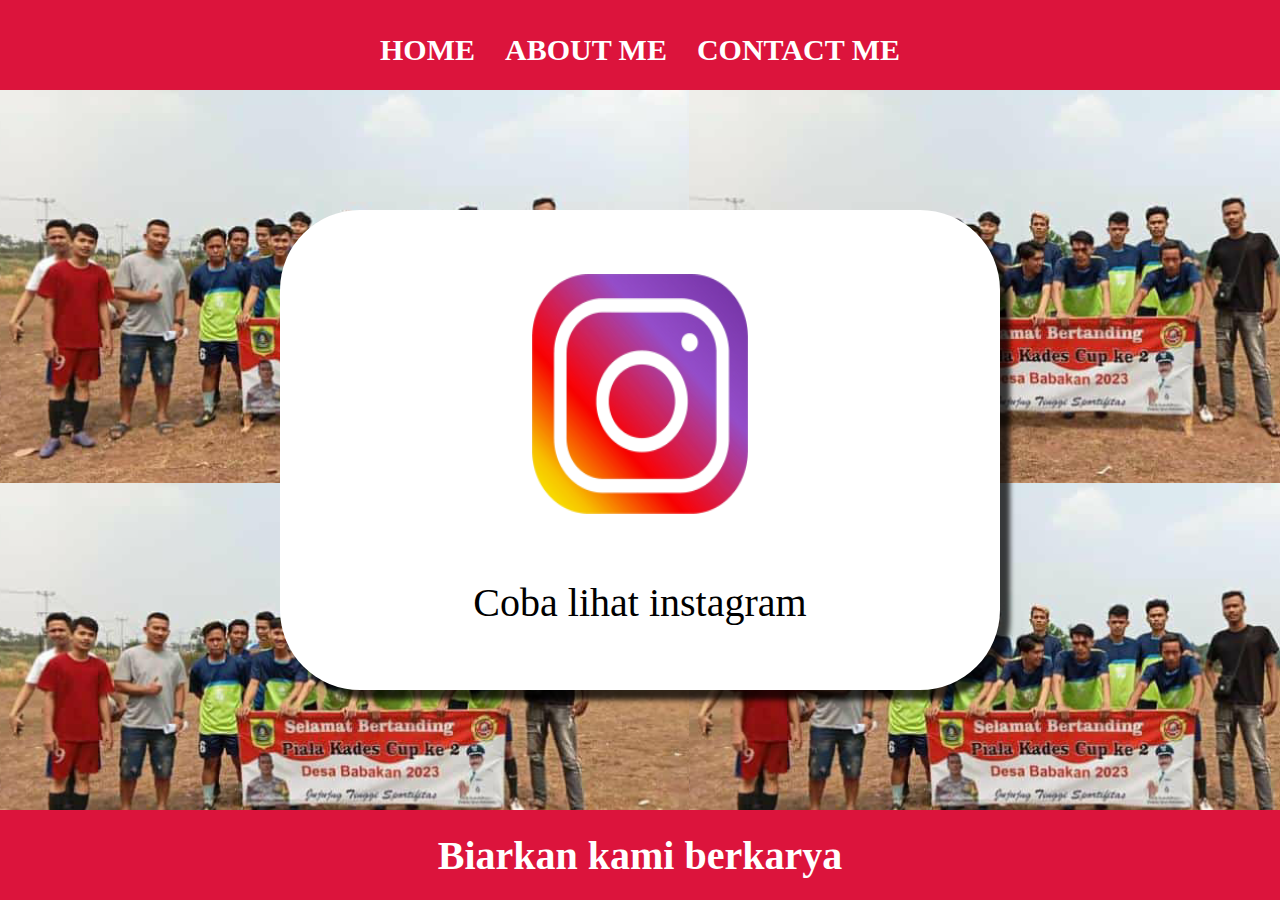
<file: edan/about.html>
<html>
    <head>
        <title>about me</title>
        <link rel="stylesheet" href="style.css" />
    </head>
    <body>
        <!-- navigatio bar -->
            <div class="container-navbar">
                <ul class="ul-navbar">
                    <li class="li-navbar">
                        <a href="index.html" class="a-navbar">HOME</a>
                    </li>
                    <li class="li-navbar">
                        <a href="about.html" class="a-navbar">ABOUT ME</a>
                    </li>
                    <li class="li-navbar">
                        <a href="contact.html" class="a-navbar">CONTACT ME</a>                  
                    </li>
                </ul>
            </div>
        <!-- navigation bar end -->

        <!-- content 1 -->
            <div class="container-content">
                <a href="https://instagram.com/bangdoel" class="a-content">
                    <img src="instagram.png" class="img-content"/>
                <p>Coba lihat instagram</p>
            </a>

            </div>
        <!-- content 1 end -->

        <!-- footer -->
            <div class="container-footer">
                <h1 class="h1-footer">Biarkan kami berkarya</h1>
            </div>
        <!-- footer -->
    </body>
</html>
</file>
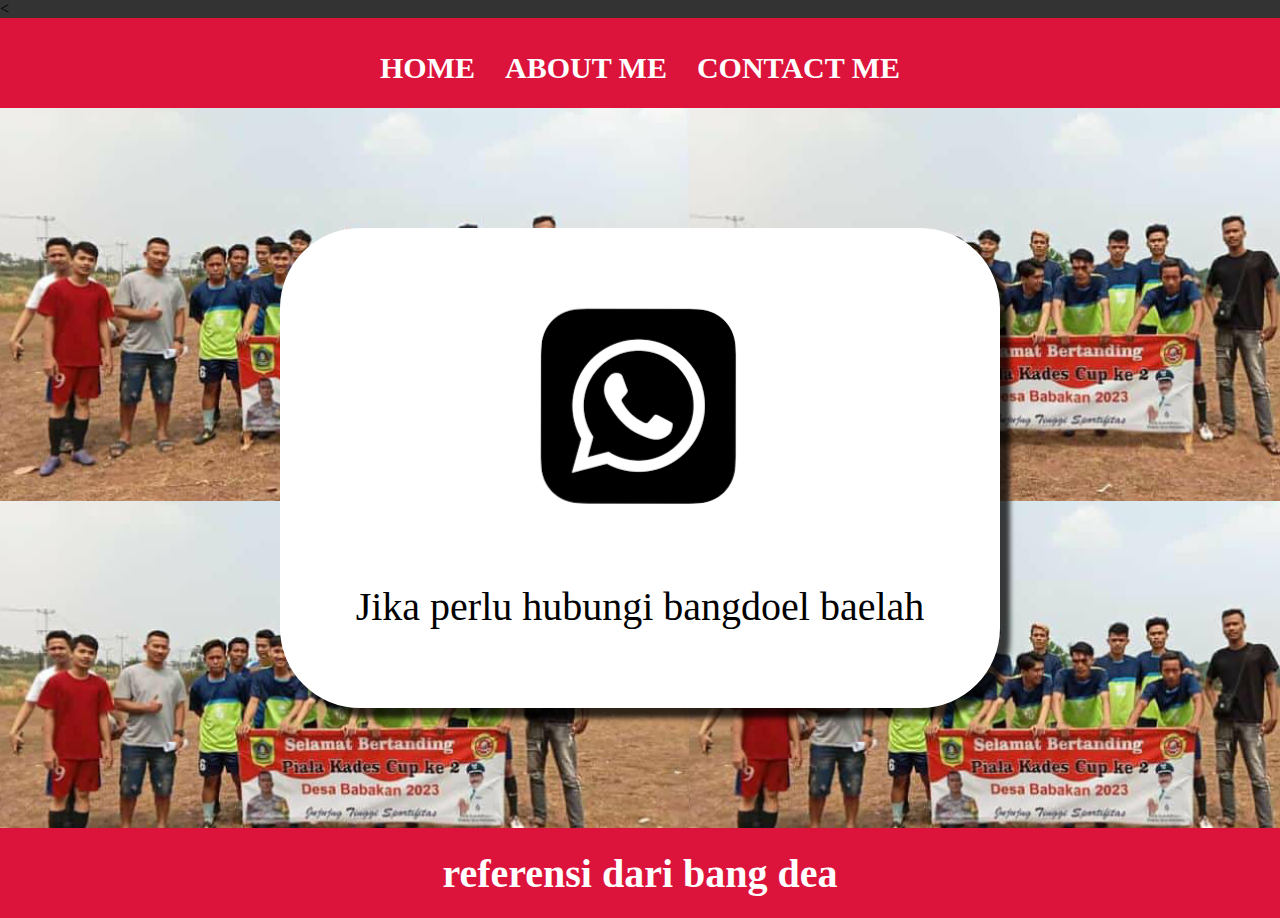
<file: edan/contact.html>
<<html>
    <head>
        <title>contact me</title>
        <link rel="stylesheet" href="style.css" />
    </head>
    <body>
        <!-- navigatio bar -->
            <div class="container-navbar">
                <ul class="ul-navbar">
                    <li class="li-navbar">
                        <a href="index.html" class="a-navbar">HOME</a>
                    </li>
                    <li class="li-navbar">
                        <a href="about.html" class="a-navbar">ABOUT ME</a>
                    </li>
                    <li class="li-navbar">
                        <a href="contact.html" class="a-navbar">CONTACT ME</a>                  
                    </li>
                </ul>
            </div>
        <!-- navigation bar end -->

        <!-- content 1 -->
            <div class="container-content">
                <a href="https://whatsapp.com" class="a-content">
                    <img src="Whatsapp.jpg">
                <p>Jika perlu hubungi bangdoel baelah</p>
            </a>

            </div>
        <!-- content 1 end -->

        <!-- footer -->
            <div class="container-footer">
                <h1 class="h1-footer">referensi dari bang dea</h1>
            </div>
        <!-- footer -->
    </body>
</html>
</file>
<file: edan/style.css>
* {
    padding: 0;
    margin: 0;
}

body {
    background-color: #333;
}

.container-navbar {
    background-color: crimson;
    width: 100%;
    height: 10vh;
}

.ul-navbar {
    display: flex;
    height: 100px;
    justify-content: center;
    align-items: center;
}

.li-navbar {
    list-style-type: none;
    padding: 10px;
    margin: 5px;
    color: white;
    font-size: 30px;
}

.li-navbar:hover {
    background-color: #333;
    transition: .5s ease-in-out;
    transition-delay: .3s;
    border-radius: 10px;
}

.a-navbar {
    color: white;
    text-decoration: none;
    font-weight: 800;
}

.container-content {
    background-color: #f7f7f7f7;
    background-image: url(alul\ bola.png);
    display: flex;
    justify-content: center;
    align-items: center;
    height: 80vh;
}

.a-content {
    background-color: white;
    color: black;
    text-decoration: none;
    font-size: 40px;
    width: 720PX;
    height: 480px;
    flex-direction: column;
    display: flex;
    justify-content: space-evenly;
    align-items: center;
    border-radius: 80px;
    box-shadow: 10px 10px 5px 0px rgba(0,0,0,0.75);
    -webkit-box-shadow: 10px 10px 5px 0px rgba(0,0,0,0.75):
    -moz-box-shadow: 10px 10px 5px 0px rgba(0,0,0,0.75);
}

.img-content {
    height: 50%;
    width: 50%;
}

.img-content {
    height: 30%;
    width: 30%;
}

.img-content {
    height: 50%;
    height: 50%;
}

.container-footer {
    background-color: crimson;
    height: 10vh;
    display: flex;
    align-items: center;
    justify-content: center;
}

.h1-footer {
    font-size: 40px;
    color: white;
}
</file>
